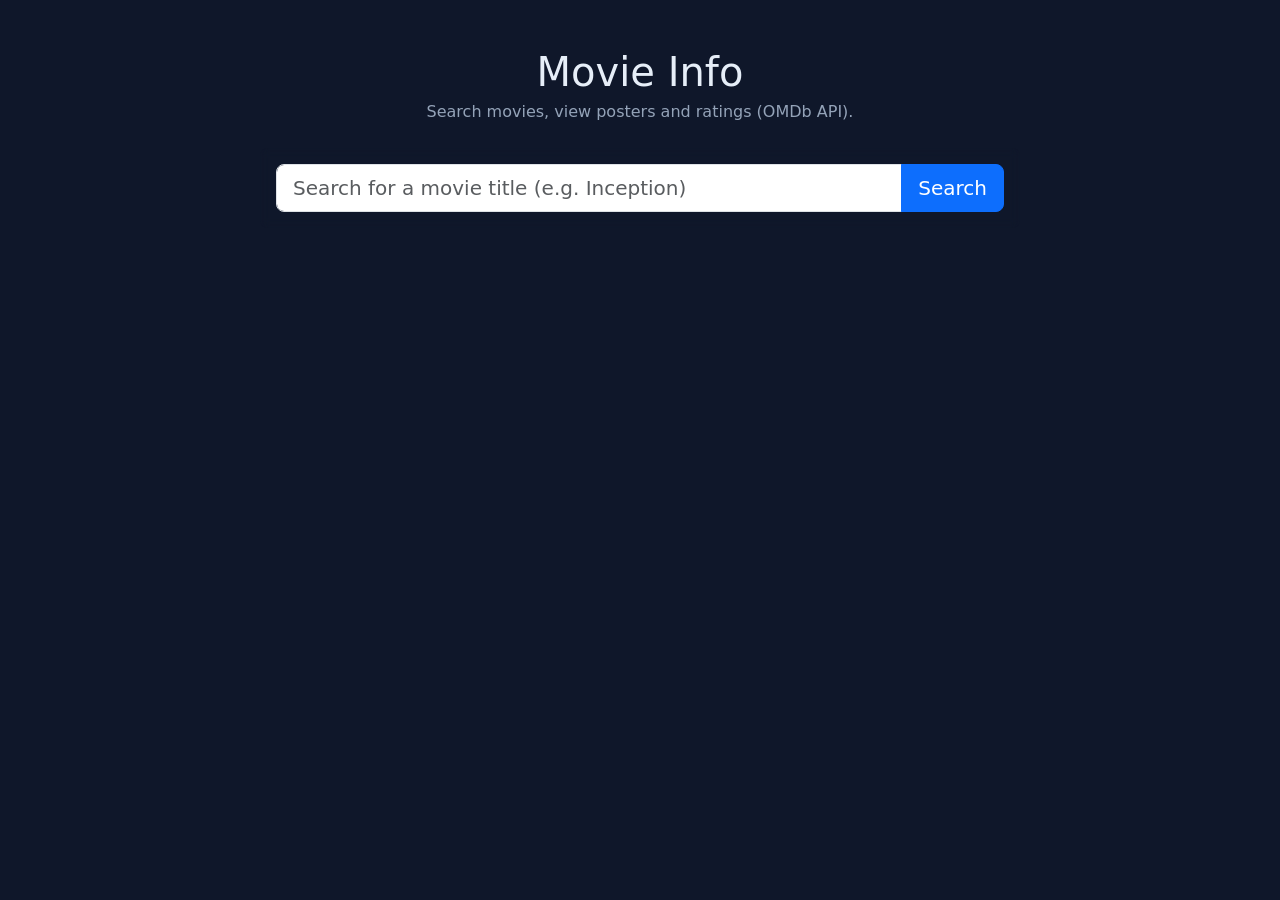
<file: index.html>
<!doctype html>
<html lang="en">

<head>
  <meta charset="utf-8">
  <meta name="viewport" content="width=device-width, initial-scale=1">
  <title>Movie Info — Search Posters & Ratings</title>
  <link href="https://cdn.jsdelivr.net/npm/bootstrap@5.3.2/dist/css/bootstrap.min.css" rel="stylesheet">
  <link href="style.css" rel="stylesheet" />

</head>

<body>
  <div class="container py-5">
    <div class="row mb-4">
      <div class="col-12 text-center">
        <h1 class="mb-1">Movie Info</h1>
        <p class="muted mb-0">Search movies, view posters and ratings (OMDb API).</p>
      </div>
    </div>

    <div class="row mb-4 justify-content-center">
      <div class="col-12 col-md-8 search-area p-3 rounded-3">
        <div class="input-group">
          <input id="searchInput" type="search" class="form-control form-control-lg"
            placeholder="Search for a movie title (e.g. Inception)">
          <button id="searchBtn" class="btn btn-primary btn-lg">Search</button>
        </div>
      </div>
    </div>

    <div class="text-center mb-3" id="loading" style="display:none;">
      <div class="spinner-border text-light" role="status"></div>
      <p class="muted mt-2">Searching...</p>
    </div>

    <div id="results" class="row gy-4"></div>

    <div id="noResults" class="row d-none">
      <div class="col-12 text-center">
        <div class="p-4 border rounded-3 muted">No results found. Try another title.</div>
      </div>
    </div>
  </div>

  <script src="script.js"></script>
  <script src="https://cdn.jsdelivr.net/npm/bootstrap@5.3.2/dist/js/bootstrap.bundle.min.js"></script>

</body>

</html>
</file>
<file: style.css>
body {
    background: #0f172a;
    color: #e6eef8;
}

.card {
    background: rgba(255, 255, 255, 0.03);
    border: 1px solid rgba(255, 255, 255, 0.06);
}

.poster {
    height: 360px;
    object-fit: cover;
}

.no-poster {
    height: 360px;
    display: flex;
    align-items: center;
    justify-content: center;
    color: #9aa7bf;
    background:
        rgba(255, 255, 255, 0.02);
}

.rating-badge {
    font-weight: 600;
}

.muted {
    color: #94a3b8;
}

.search-area {
    backdrop-filter: blur(4px);
}
</file>
